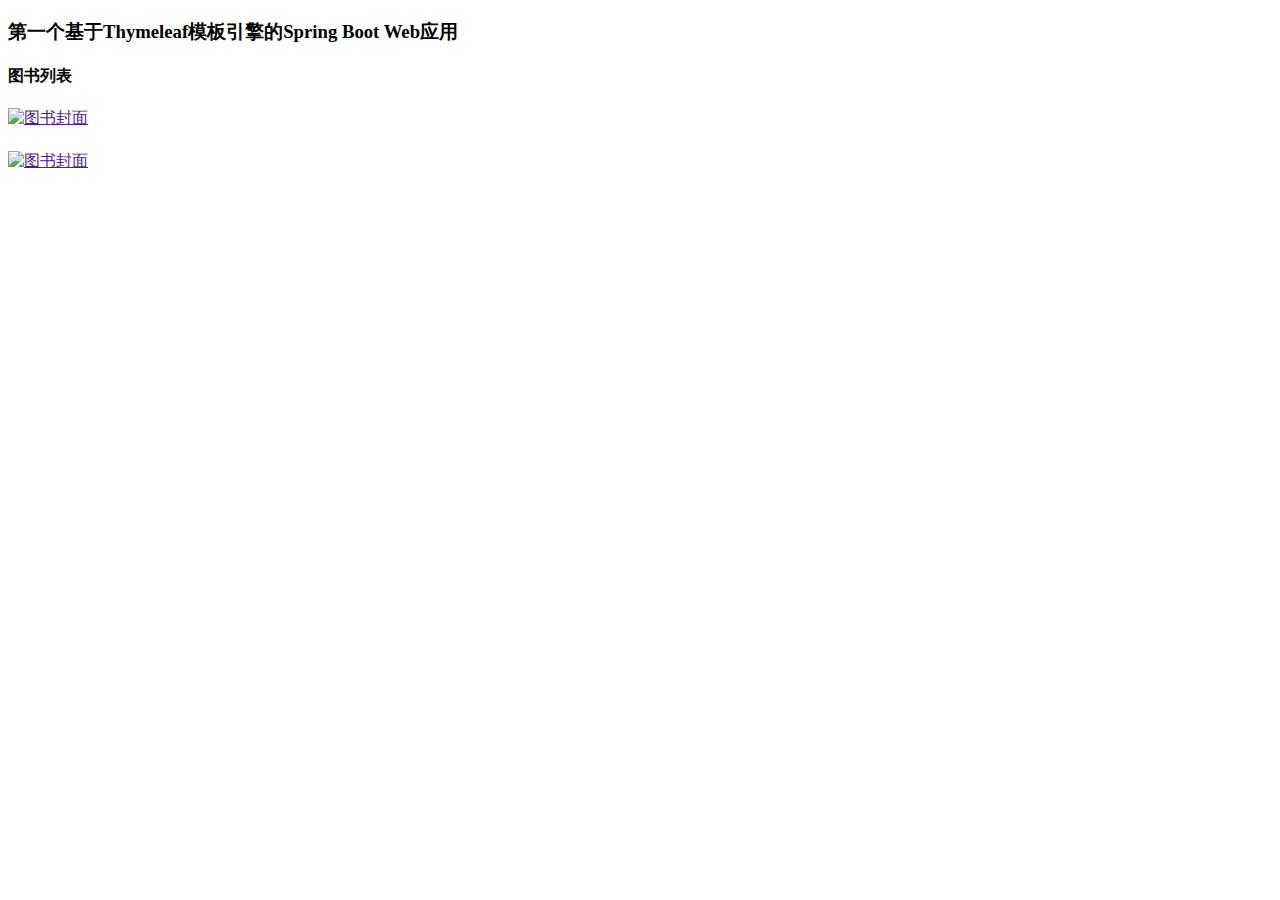
<file: src/main/webapp/WEB-INF/templates/index.html>
<!DOCTYPE html>
<html xmlns:th="http://www.thymeleaf.org">
<head>
<meta charset="UTF-8">
<title>Insert title here</title>
<link rel="stylesheet" th:href="@{/static/css/bootstrap.min.css}" />
<!-- 默认访问 src/main/resources/static下的css文件夹-->
<link rel="stylesheet" th:href="@{/static/css/bootstrap-theme.css}"/>
</head>
<body>
	<!-- 面板 -->
	<div class="panel panel-primary">
		<!-- 面板头信息 -->
		<div class="panel-heading">
			<!-- 面板标题 -->
			<h3 class="panel-title">第一个基于Thymeleaf模板引擎的Spring Boot Web应用</h3>
		</div>
	</div>
	<!-- 容器 -->
	<div class="container">
		<div>
        	<h4>图书列表</h4>
    	</div>
		<div class="row">
			<!-- col-md针对桌面显示器 col-sm针对平板 -->
			<div class="col-md-4 col-sm-6">
				<a href="">
					<img th:src="'static/images/' + ${book.picture}" alt="图书封面" style="height: 180px; width: 40%;"/>
				</a>
				<!-- caption容器中放置其他基本信息，比如标题、文本描述等 -->
				<div class="caption">
					<h4 th:text="'书名：'+${book.bname}"></h4>
					<p th:text="'作者：'+${book.author}"></p>
					<p th:text="'ISBN：'+${book.isbn}"></p>
					<p th:text="'价格：'+${book.price}"></p>
					<p th:text="'出版社：'+${book.publishing}"></p>
				</div>
			</div>
			<!-- 循环取出集合数据 -->
			<div class="col-md-4 col-sm-6" th:each="book:${books}">
				<a href="">
					<img th:src="'static/images/' + ${book.picture}" alt="图书封面" style="height: 180px; width: 40%;"/>
				</a>
				<div class="caption">
					<h4 th:text="${book.isbn}"></h4>
					<p th:text="${book.price}"></p>
					<p th:text="${book.bname}"></p>
					<p th:text="${book.publishing}"></p>
					<p th:text="${book.author}"></p>
				</div>
			</div>
		</div>
	</div>
</body>
</html>
</file>
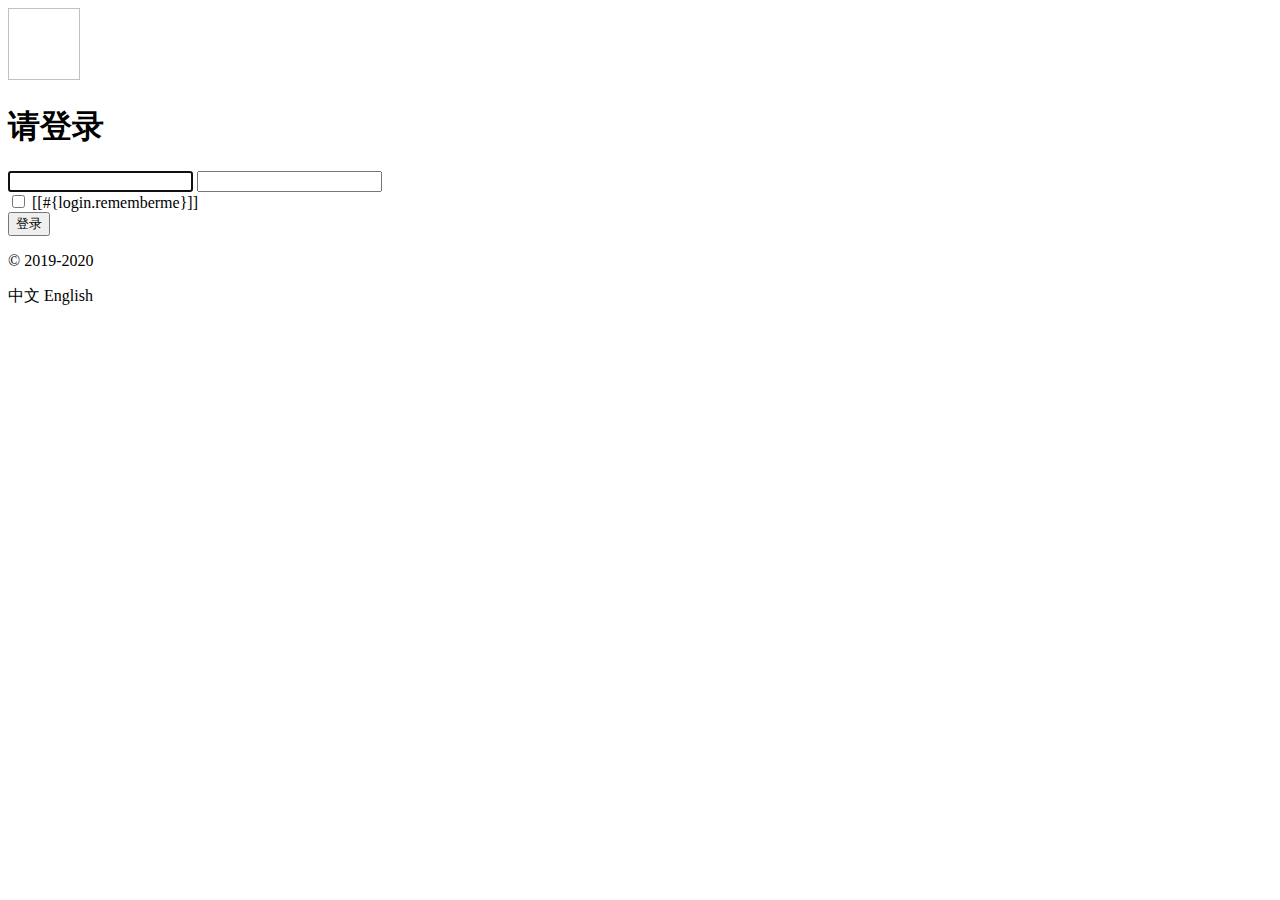
<file: src/main/webapp/WEB-INF/templates/login.html>
<!DOCTYPE html>
<html lang="en" xmlns:th="http://www.thymeleaf.org">
<head>
    <meta http-equiv="Content-Type" content="text/html; charset=UTF-8">
    <meta name="viewport" content="width=device-width, initial-scale=1,shrink-to-fit=no">
    <title>用户登录界面</title>
    <link th:href="@{/static/css/bootstrap.min.css}" rel="stylesheet">
    <link th:href="@{/static/css/signin.css}" rel="stylesheet">
</head>
<body class="text-center">
<!--  用户登录form表单 -->
<form class="form-signin">
    <img class="mb-4" th:src="@{/static/images/login.jpg}" width="72" height="72">
    <h1 class="h3 mb-3 font-weight-normal" th:text="#{login.tip}">请登录</h1>
    <input type="text" class="form-control"
           th:placeholder="#{login.username}" required="" autofocus="">
    <input type="password" class="form-control"
           th:placeholder="#{login.password}" required="">
    <div class="checkbox mb-3">
        <label>
            <input type="checkbox" value="remember-me"> [[#{login.rememberme}]]
        </label>
    </div>
    <button class="btn btn-lg btn-primary btn-block" type="submit" th:text="#{login.button}">登录</button>
    <p class="mt-5 mb-3 text-muted">© <span th:text="${currentYear}">2019</span>-<span th:text="${currentYear}+1">2020</span></p>
    <a class="btn btn-sm" th:href="@{/user/login(l='zh_CN')}">中文</a>
    <a class="btn btn-sm" th:href="@{/user/login(l='en_US')}">English</a>
</form>
</body>
</html>
</file>
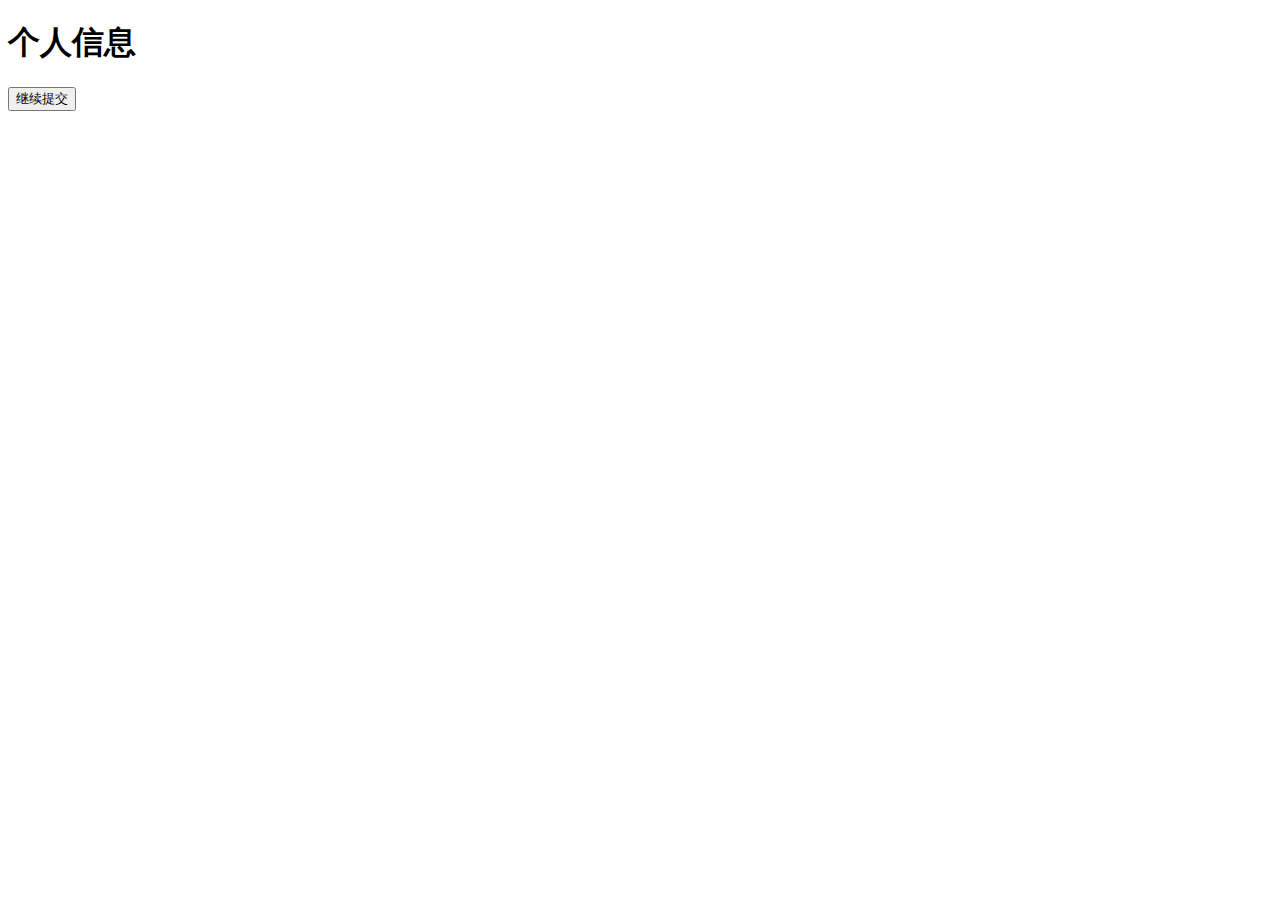
<file: src/main/webapp/WEB-INF/templates/result.html>
<!DOCTYPE html>
<html lang="en" xmlns:th="http://www.thymeleaf.org">
<head>
    <meta http-equiv="Content-Type" content="text/html; charset=UTF-8">
    <meta name="viewport" content="width=device-width, initial-scale=1,shrink-to-fit=no">
    <title>用户登录界面</title>
    <link th:href="@{/static/css/bootstrap.min.css}" rel="stylesheet">
    <link th:href="@{/static/css/signin.css}" rel="stylesheet">
</head>
<body class="text-center">
<form class="form-signin" action="#" _________________ method="post">
    <h1 class="h3 mb-3 font-weight-normal" _________________>个人信息</h1>
    <p _________________ />
    <p _________________ />
    <p _________________ />
    <button class="btn btn-lg btn-primary btn-block" type="submit" _________________>继续提交</button>
   </form>
</body>
</html>
</file>
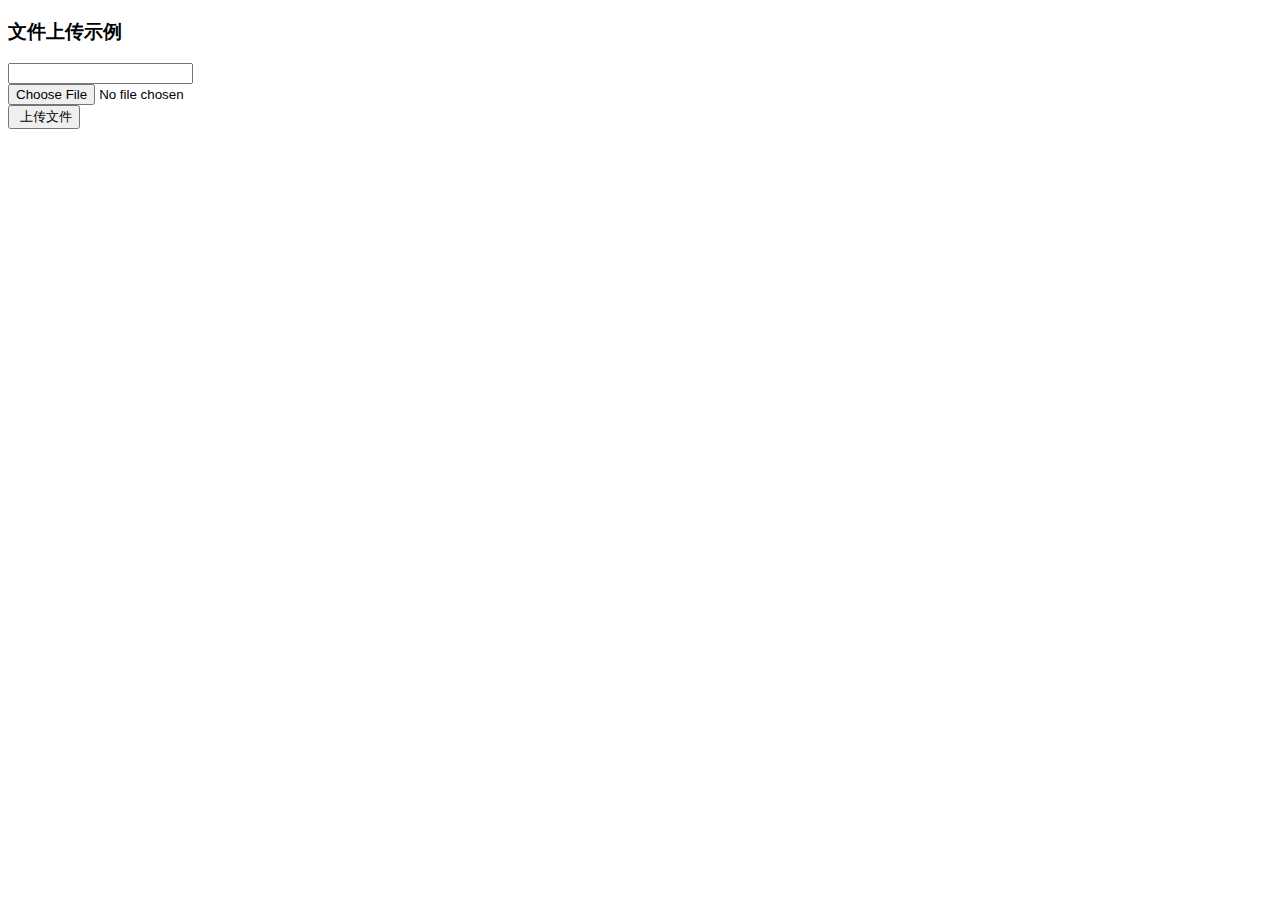
<file: src/main/webapp/WEB-INF/templates/uploadFile.html>
<!DOCTYPE html>
<html xmlns:th="http://www.thymeleaf.org">
<head>
<meta charset="UTF-8">
<title>Insert title here</title>
<link rel="stylesheet" th:href="@{css/bootstrap.min.css}" />
<!-- 默认访问 src/main/resources/static下的css文件夹-->
<link rel="stylesheet" th:href="@{css/bootstrap-theme.min.css}" />
</head>
<body>
<div class="panel panel-primary">
		<div class="panel-heading">
			<h3 class="panel-title">文件上传示例</h3>
		</div>
	</div>
	<div class="container">
		<div class="row">
			<div class="col-md-6 col-sm-6">
				<form class="form-horizontal" th:action="'upload?'+${_csrf.parameterName} +'='+ ${_csrf.token}" method="post" enctype="multipart/form-data">
					<div class="form-group">
						<div class="input-group col-md-6">
							<span class="input-group-addon">
								<i class="glyphicon glyphicon-pencil"></i>
							</span>
							<input class="form-control" type="text"
							 name="description" th:placeholder="文件描述"/>
						</div>
					</div>
					<div class="form-group">
						<div class="input-group col-md-6">
							<span class="input-group-addon">
								<i class="glyphicon glyphicon-search"></i>
							</span>
							<input class="form-control" type="file"
							 name="myfile" th:placeholder="请选择文件"/>
						</div>
					</div>

					<div class="form-group">
						<div class="col-md-6">
							<div class="btn-group btn-group-justified">
								<div class="btn-group">
									<button type="submit" class="btn btn-success">
										<span class="glyphicon glyphicon-share"></span>
										&nbsp;上传文件
									</button>
								</div>
							</div>
						</div>
					</div>
				</form>
			</div>
		</div>
	</div>
</body>
</html>
</file>
